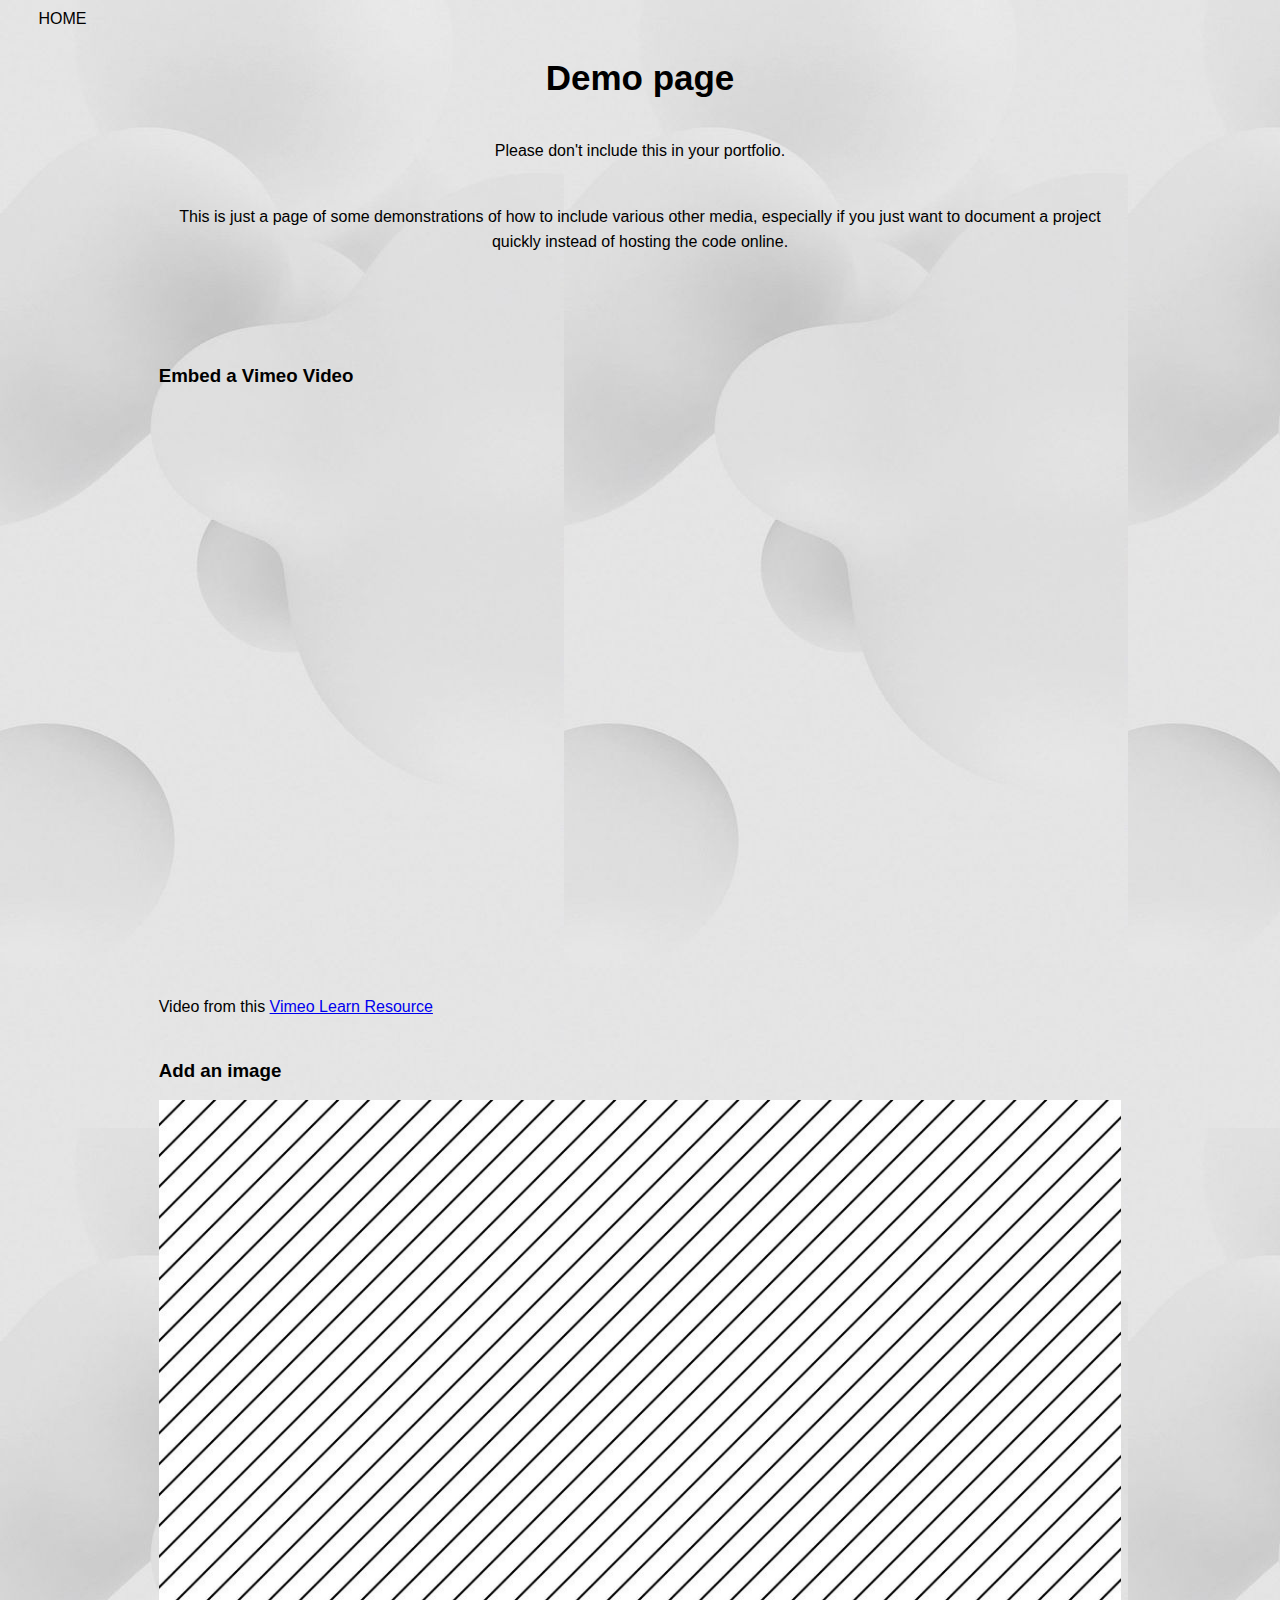
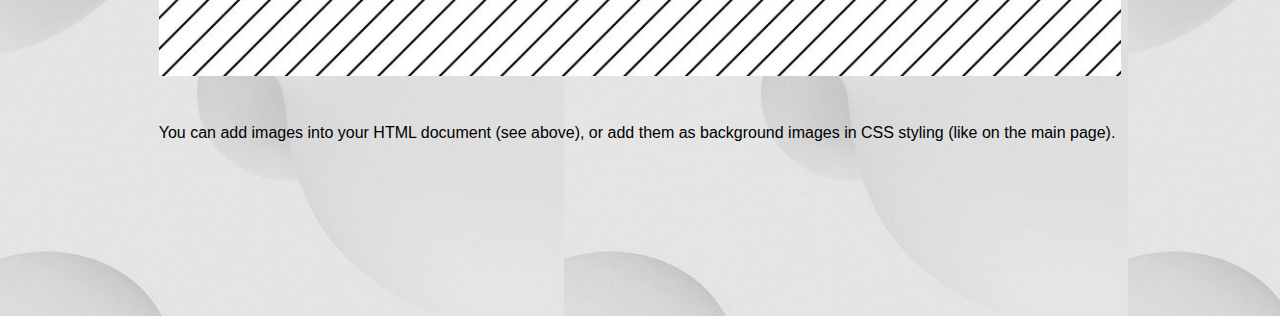
<file: html-demo-page/index.html>
<!DOCTYPE html>
<html>
    <head>
        <meta charset="UTF-8">

        <!-- meta viewport tag needed to make site responsive on mobile devices https://developer.mozilla.org/en-US/docs/Web/HTML/Viewport_meta_tag -->
        <meta name="viewport" content="width=device-width, initial-scale=1" />

        <title>WCC Portfolio - Demo Page</title>

        <!-- including for some global styling -->
        <link rel="stylesheet" href="../css/style.css">
        <!-- if I had some styling I wanted to include on one special page -->
        <link rel="stylesheet" href="css/demo-style.css">

    </head>
    <body>
        <!-- if you have sub-pages think about adding a simple back button -->
        <nav>
            <a href="../">HOME</a>
        </nav>
        <header class="documentation-header">
            <section class="center-text">
                <h1>Demo page</h1>
                <p>Please don't include this in your portfolio.</p> 
                <p>This is just a page of some demonstrations of how to include various other media, especially if you just want to document a project quickly instead of hosting the code online.</p>
            </section>
        </header>

        <main class="documentation-page">
            <section>
                <h3>Embed a Vimeo Video</h3>
                <div class="responsive-video">
                    <iframe title="vimeo-player" src="https://player.vimeo.com/video/644036051?h=b260a3b1b0" width="100%" height="100%" frameborder="0" allowfullscreen></iframe>
                </div>
                <p>Video from this <a href="https://vimeo.com/blog/post/how-to-embed-videos/?s=embed" target="_blank">Vimeo Learn Resource</a></p>

            </section>
            <section>
                <h3>Add an image</h3>
                <img id="striped-image" src="../assets/images/repeating-diagonal-lines-rect.jpeg"/>
                <p>You can add images into your HTML document (see above), or add them as background images in CSS styling (like on the main page).</p>
            </section>

        </main>

        <footer>
            <!-- normally information like contact details etc  -->
            <!-- read more about semantic HTML https://www.w3schools.com/html/html5_semantic_elements.asp -->
            
         </footer>
    </body>
</html>
</file>
<file: css/style.css>
/*This is a comment in CSS*/

body{
    font-family: Verdana, sans-serif;
    margin: 0;
    background-image: url(../assets/images/bg2.jpg);
}

header h1{
    font-size: 35px;
    margin:20px 0;
}
header h2{
    font-size: 20px;
    margin: 0px 0px 40px 0px;
    font-weight: normal;
    font-style: italic;
}

main.documentation-page h3{
    margin-top: 40px;
}

li{
    font-family: Helvetica, sans-serif;
    font-size: 16px;
    line-height: 1.6em;
}
p{
    font-size: 16px;
    line-height: 1.6em;
    margin: 2.5em 0;
    font-family: Helvetica, sans-serif;
}

main,
header{
    width:100%;
    max-width:1400px; /* means it won't be larger than 1200px on larger screens */
    box-sizing: border-box;
    margin: 0 auto;
    padding: 30px 3%;
}

header.documentation-header{
    padding: 0 3%;
}

.documentation-header section,
main.documentation-page section{
    margin: 10px 10%;
}

footer{
    width:100%;
    min-height:100px;
}


nav{
    padding:10px 3%;
}

nav a{
    color: black;
    text-decoration: none;
}
nav a:hover{
    color: grey;
}

.center-text{
    text-align: center;
}

img{
    width: 100%;
}

/* original aspect ratio width="640" height="360" */
.responsive-video{
    position: relative;
    width: 100%; /* adjust this and the padding-top to change how big it is*/
    height: 0;
    padding-top: 57%; /* padding top is in reltation to the width of parent, it preserves aspect ratio*/
    /* margin: 0 auto; */ /*this would center your video in the section container*/
}
.responsive-video iframe{
    position: absolute;
    top:0;
    left:0;
    height: 100%;
    width: 100%;
}


/* Flex layouts are one of the easier ways to style responsive layouts that work on all devices */
/* https://developer.mozilla.org/en-US/docs/Learn/CSS/CSS_layout/Flexbox */

.flex-container{
    display: flex; /* all children will now be flex items */
    flex-direction: row; /* other option is column */
    flex-wrap: wrap; /* means the children will wrap to a new line */
}

.flex-item{
    display: flex;
    /* the following three items can be put on one line: https://developer.mozilla.org/en-US/docs/Web/CSS/flex */
    flex-grow: 0;
    flex-shrink: 0;
    flex-basis: 25%; /*width of the box, take up a quarter of the parent's size*/
    box-sizing: border-box; /*this means that we can add padding, line below, and still only take 25% width of parent*/
    padding: 5px;
}

.flex-basis-third .flex-item{
    flex-basis: 33.33%; 
}

.flex-basis-half .flex-item{
    flex-basis: 50%; 
}

.flex-item a{
    display: flex;
    width: 100%;
    height: 0;
    padding: 30% 0;
    background-image: url(../assets/images/bg1.jpg); /*change the image to one of you choice */
    background-position: center;
    background-size: 100%;
    justify-content: center;
    align-items: center;
    text-align: center;
    text-decoration: none;
    color:#4f4f4f;
    transition: all 0.2s; /* CSS transitions https://developer.mozilla.org/en-US/docs/Web/CSS/CSS_Transitions/Using_CSS_transitions */
}

/* want a different background image for each project? */
/* try give each a tag a unique id in your HTML and then set different background images here*/
/* EXAMPLE CSS: won't work if you just un-comment this:*/
/* .flex-item a#my-special-id{
    background-image: url(../assets/images/custom-image-name.jpeg); 
} */


.flex-item a:hover{
    color:#bbbbbb;
    background-size: 120%;
}

.flex-item h4{
   margin:10px;
   background-color: white;
   padding:5px 10px;
}


/* Media Queries for responsive design */

/* Un-comment the body background-colors to see bold debug color change between screen sizes */

/* Extra large */
@media screen and (max-width: 1200px) {
    /* body {
      background-color: rgb(0, 255, 162);
    } */

    .flex-item{
        flex-basis: 33.33%; /*width of the box, take up a quarter of the parent's size*/
    }
}

/* Large */
@media screen and (max-width: 992px) {
    /* body {
      background-color: rgb(255, 81, 0);
    } */

    .documentation-header section,
    main.documentation-page section{
        margin: 40px 5%;
    }

}

/* Medium */
@media screen and (max-width: 768px) {
    /* body {
      background-color: rgb(255, 0, 191);
    } */

    .flex-item{
        flex-basis: 50%; /*width of the box, take up a quarter of the parent's size*/
    }
}

/* Small */
@media screen and (max-width: 576px) {
    /* body {
      background-color: blue;
    } */

    .flex-item{
        flex-basis: 100%; /*width of the box, take up a quarter of the parent's size*/
    }
}

.flex-item a#watching{
    background-image: url(../assets/images/1111.png); 
}
.flex-item a#tattoo{
    background-image: url(../assets/images/tattoo.png); 
}
.flex-item a#poem{
    background-image: url(../assets/images/poem.png); 
}
.flex-item a#C333{
    background-image: url(../assets/images/333.png); 
}
.flex-item a#pic{
    background-image: url(../assets/images/pic.png); 
}
.flex-item a#watching{
    background-image: url(../assets/images/1111.png); 
}
.flex-item a#test9{
    background-image: url(../assets/images/test9.png); 
}
.flex-item a#test7{
    background-image: url(../assets/images/test7.png); 
}

.flex-item a#final{
    background-image: url(../assets/images/final1.jpg); 
}
</file>
<file: html-demo-page/css/demo-style.css>
/*This is a comment in CSS*/


/* you could add some media queries to make the video size look good on all screen sizes*/
</file>
